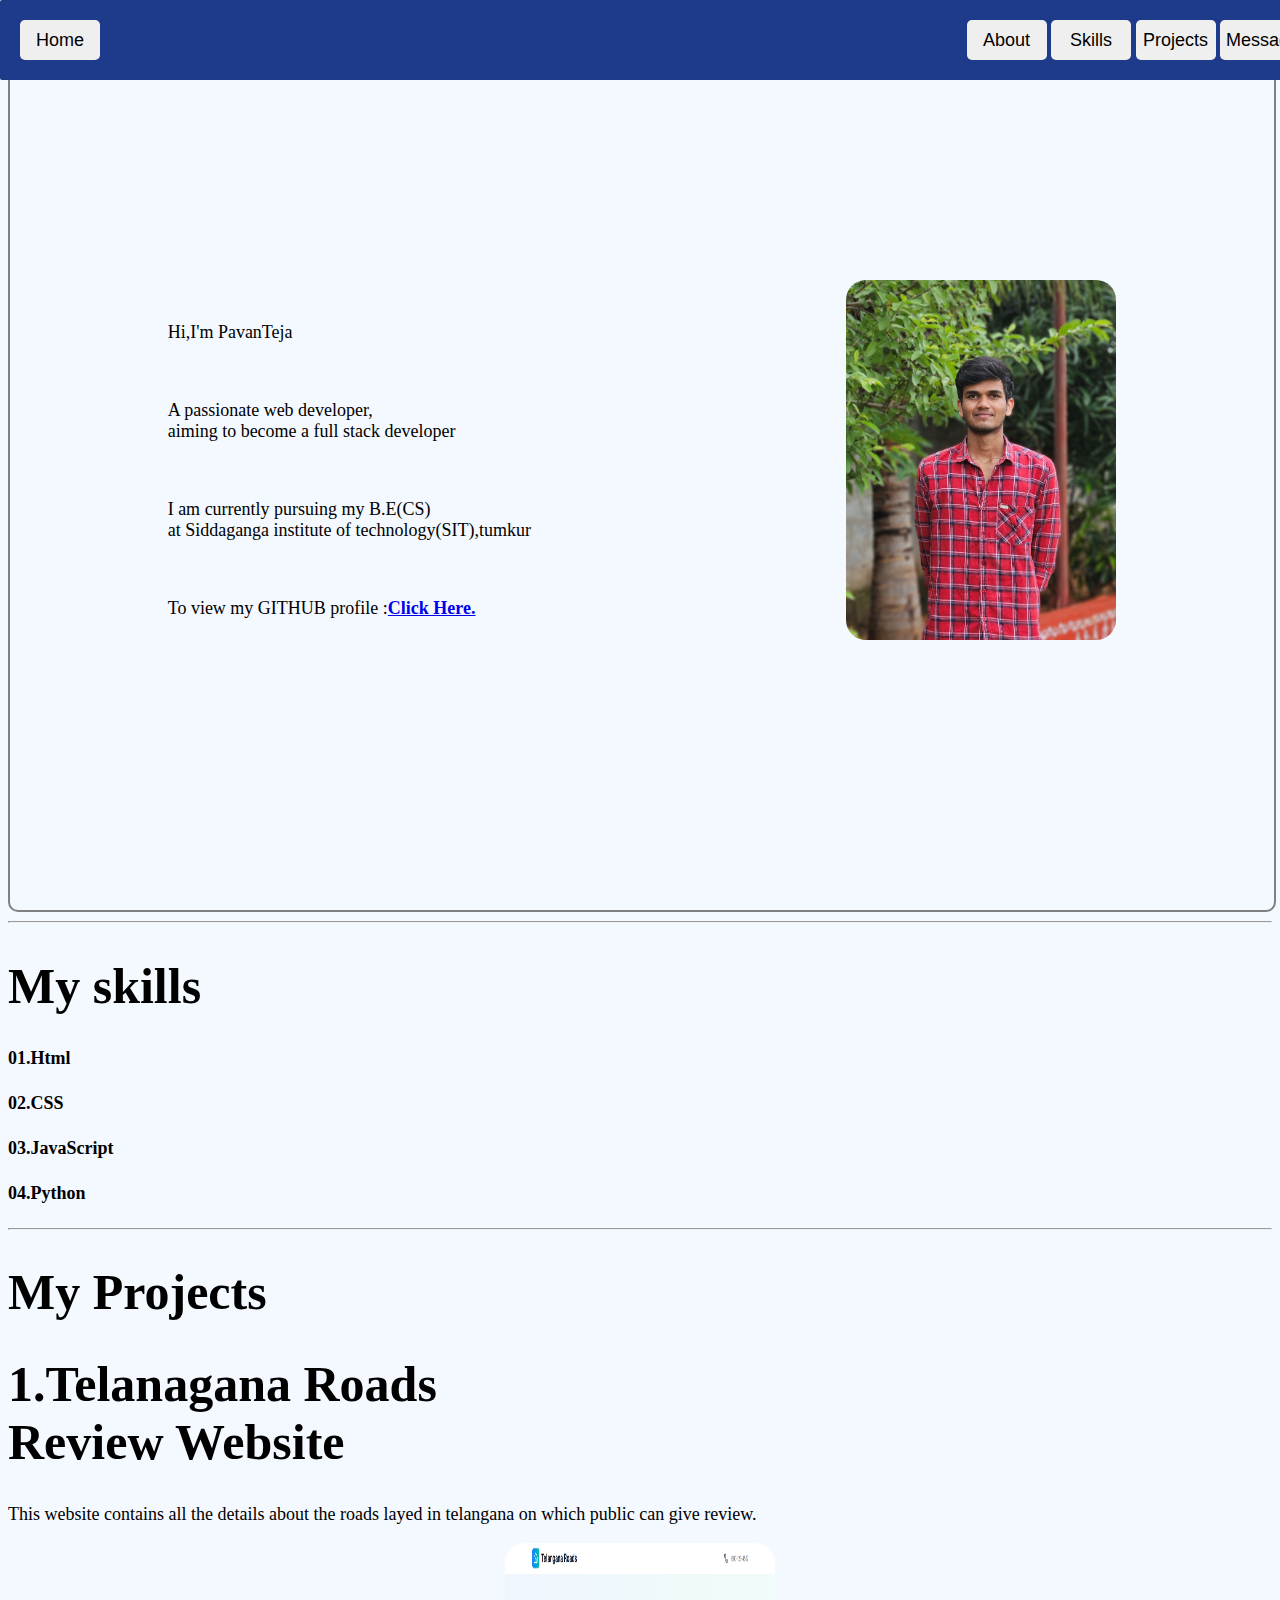
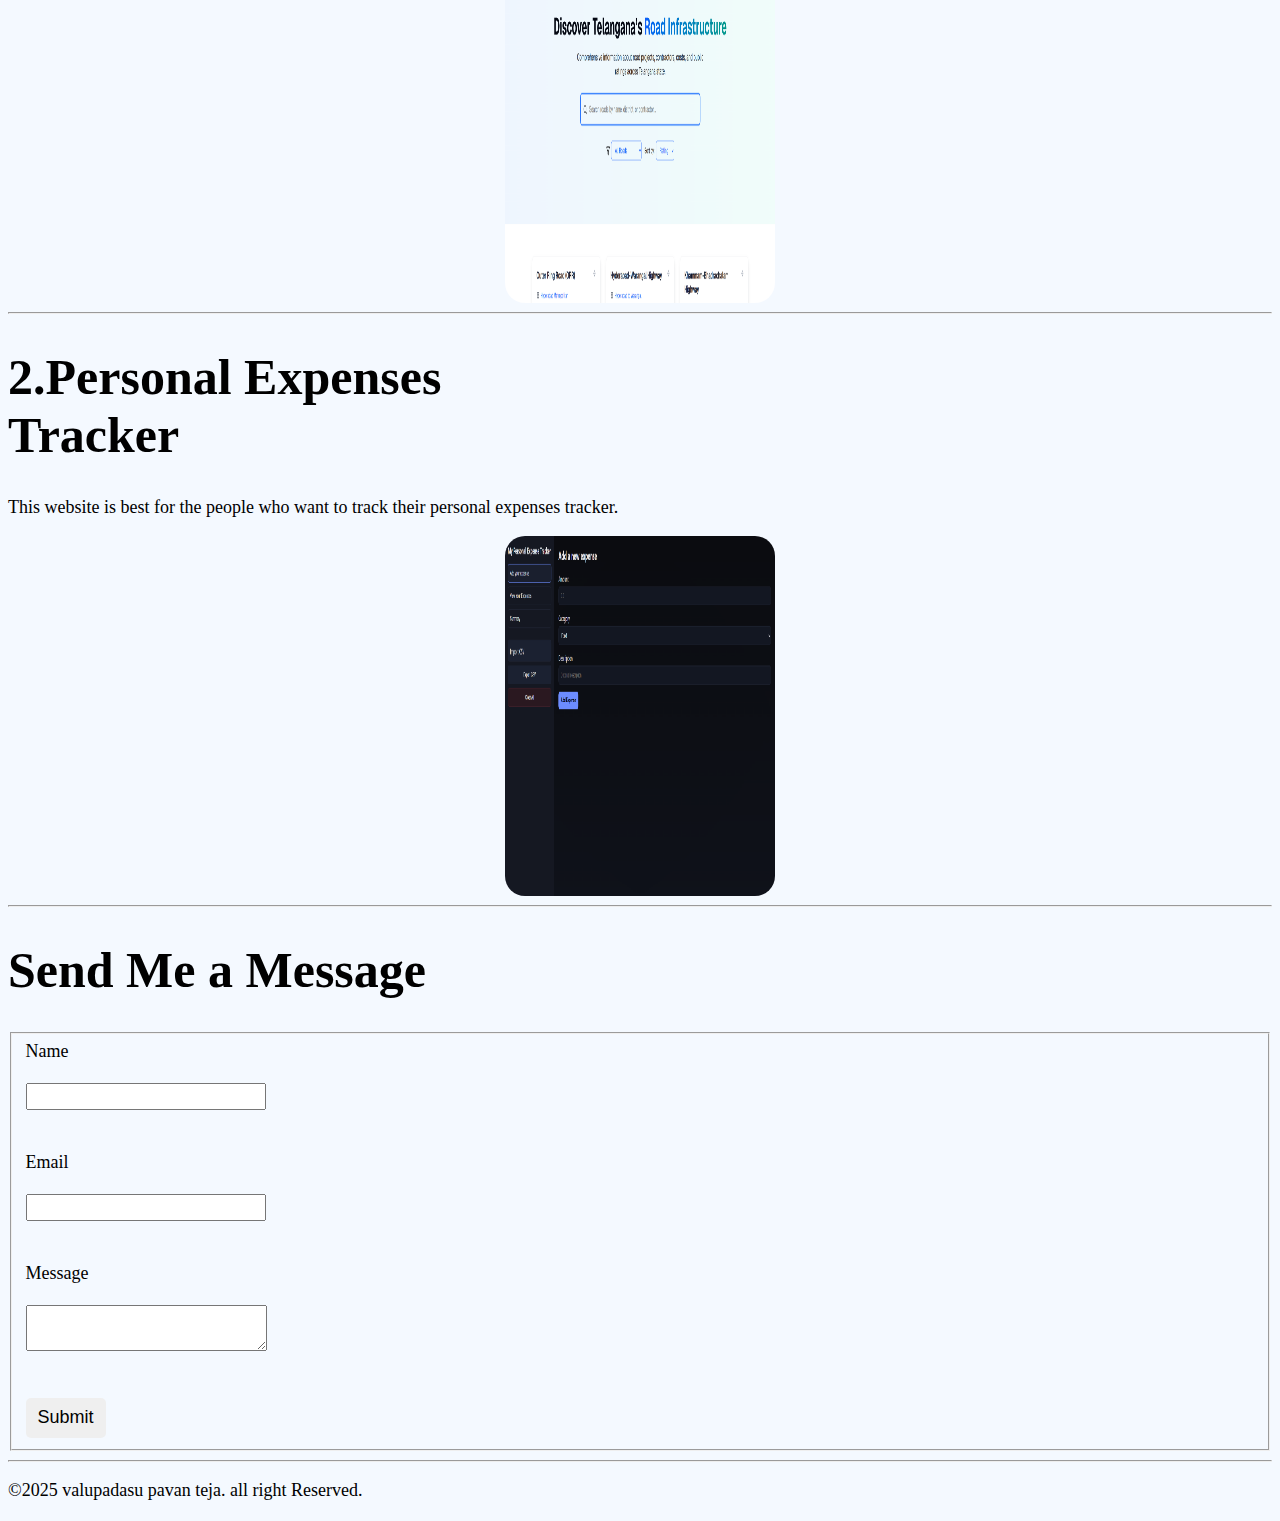
<file: index.html>
<!DOCTYPE html>
<html lang="en">
<head>
    <meta charset="UTF-8">
    <meta name="viewport" content="width=device-width, initial-scale=1.0">
    <title>V PAVAN TEJA</title>
    <link rel="stylesheet" href="styles.css">


</head>



<body>

<header class="header">
  <nav class="nav">
    <div class="left">
      <a href="#welcome"><button>Home</button></a>
    </div>
    <div class="right">
      <a href="#welcome"><button>About</button></a>
      <a href="#skills"><button>Skills</button></a>
      <a href="#My projects"><button>Projects</button></a>
      <a href="#contact"><button>Message</button></a>
    </div>
  </nav>
</header>



<main>
    <section>
    <div class="content" id="welcome">
        <div class="noborder">
                <br>
                <p>Hi,I'm PavanTeja </p>
                <br>
                <p>A passionate web developer,<br>aiming to become a full stack developer</p>
                <br>
                <p>I am currently pursuing my B.E(CS)<br> at Siddaganga institute of technology(SIT),tumkur</p>
                <br>
                <p>To view my GITHUB profile :<strong><a href="https://github.com/PAVAN-ENG-SIT">Click Here.</a></strong></p>
            </div>
            <div class="image">
                <img  style="text-align: center;" src="Pavan_das.jpg" alt="pavan teja photo" margin="auto" >
                </div>
            </div>
            
  </section>




<hr>


        <section id="skills">
            <div class="skills-container">
           
            <h1 class="skillsheading">My skills</h1>

            <div class="techstacks">    
                
                    <h4>01.Html</h4>
                    <h4>02.CSS</h4>
                    <h4>03.JavaScript</h4>
                    <h4>04.Python</h4>
                    <!-- <h4>05.Java</h4> -->

              
            </div>   
            </div>
        </section>

                  <hr>

<section id="My projects">
    
    <h1>My Projects</h1>
    
    <div class="projects">
        <div class="projectdesc">
            <h1>1.Telanagana Roads<br> Review Website</h1>
            <p>This website contains all the details about the roads layed in telangana on which public can give review.</p>
        </div>
        
        <div class="project1img">
            <a  href="https://tg-roads.vercel.app/"><img class="imgproject"  src="telangana roads.png" alt="telangana website image"> </a>

        </div>
</div>

</section>
<!-- <br> -->
<hr>



<section id="projects">

    <div class="projects">
            <div class="projectdesc">
                <h1>2.Personal Expenses <br>Tracker</h1>
                <p> This website is best for the people who want to track their personal expenses tracker.</p>

            </div>

            <div class="project1img">
                <a href="https://pavan-eng-sit.github.io/personal-expenses-tracker-2.0/"><img class="imgproject" src="personal expenses tracker.png" alt="personal expenses tracker image"></a>
            </div>
    </div>

</section>

                <hr>

<section  id="contact">
    <h1>Send Me a Message</h1>
        <form>
                <fieldset>
                <label for="name">Name<br><br><input height="15em" width="30em" type="text" class="name"  name="name"></label><br><br>
                <br>
                <label for="email">Email<br><br><input type="text" class="email"  name="Email"></label><br><br>

                <br>
                <label> Message <br><br> <textarea type="text" class="message" maxlength="500"> </textarea>
                <br>
                <br>
                <br>

                <button class="submit">Submit</button>
                </label><br>
        </fieldset>
        </form>
</section>


</main>





<footer>


<hr>

    <p>  &copy;2025 valupadasu pavan teja. all right Reserved.  </p>
</footer>



</body>
</html>
</file>
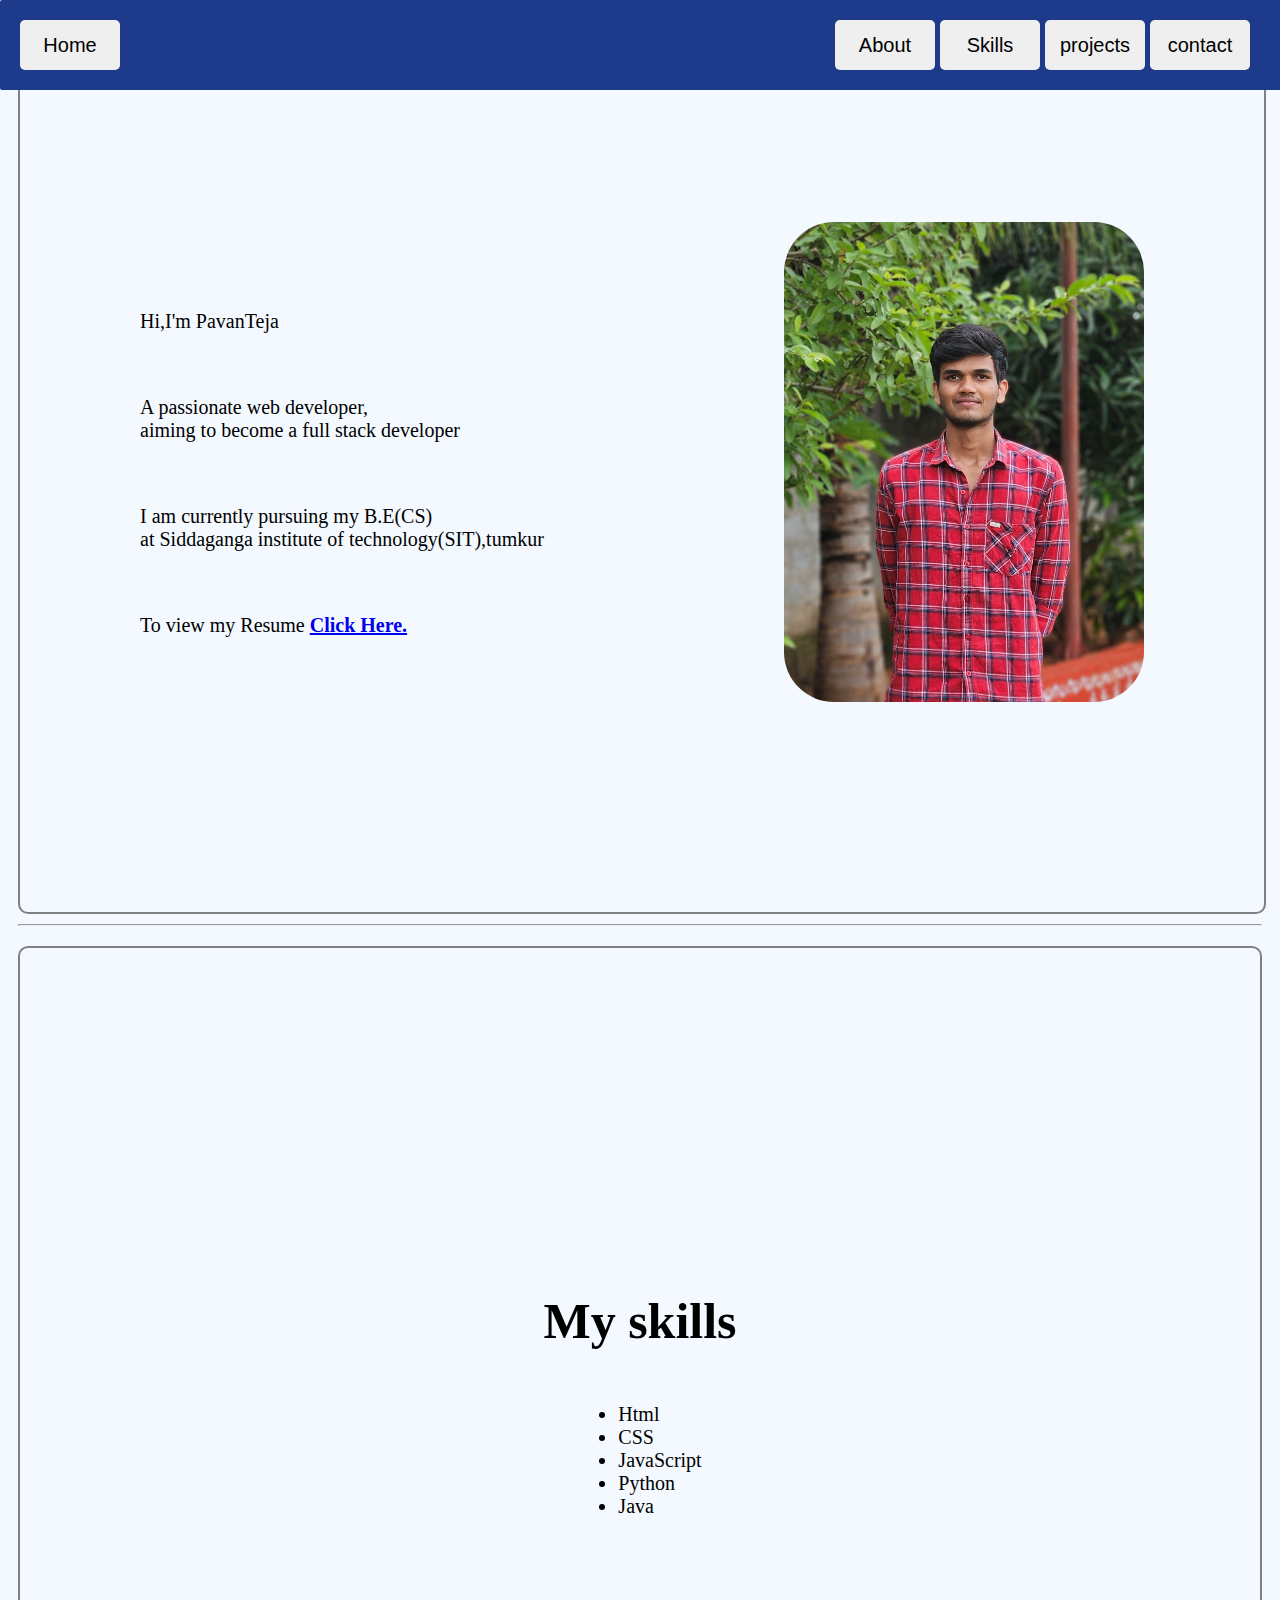
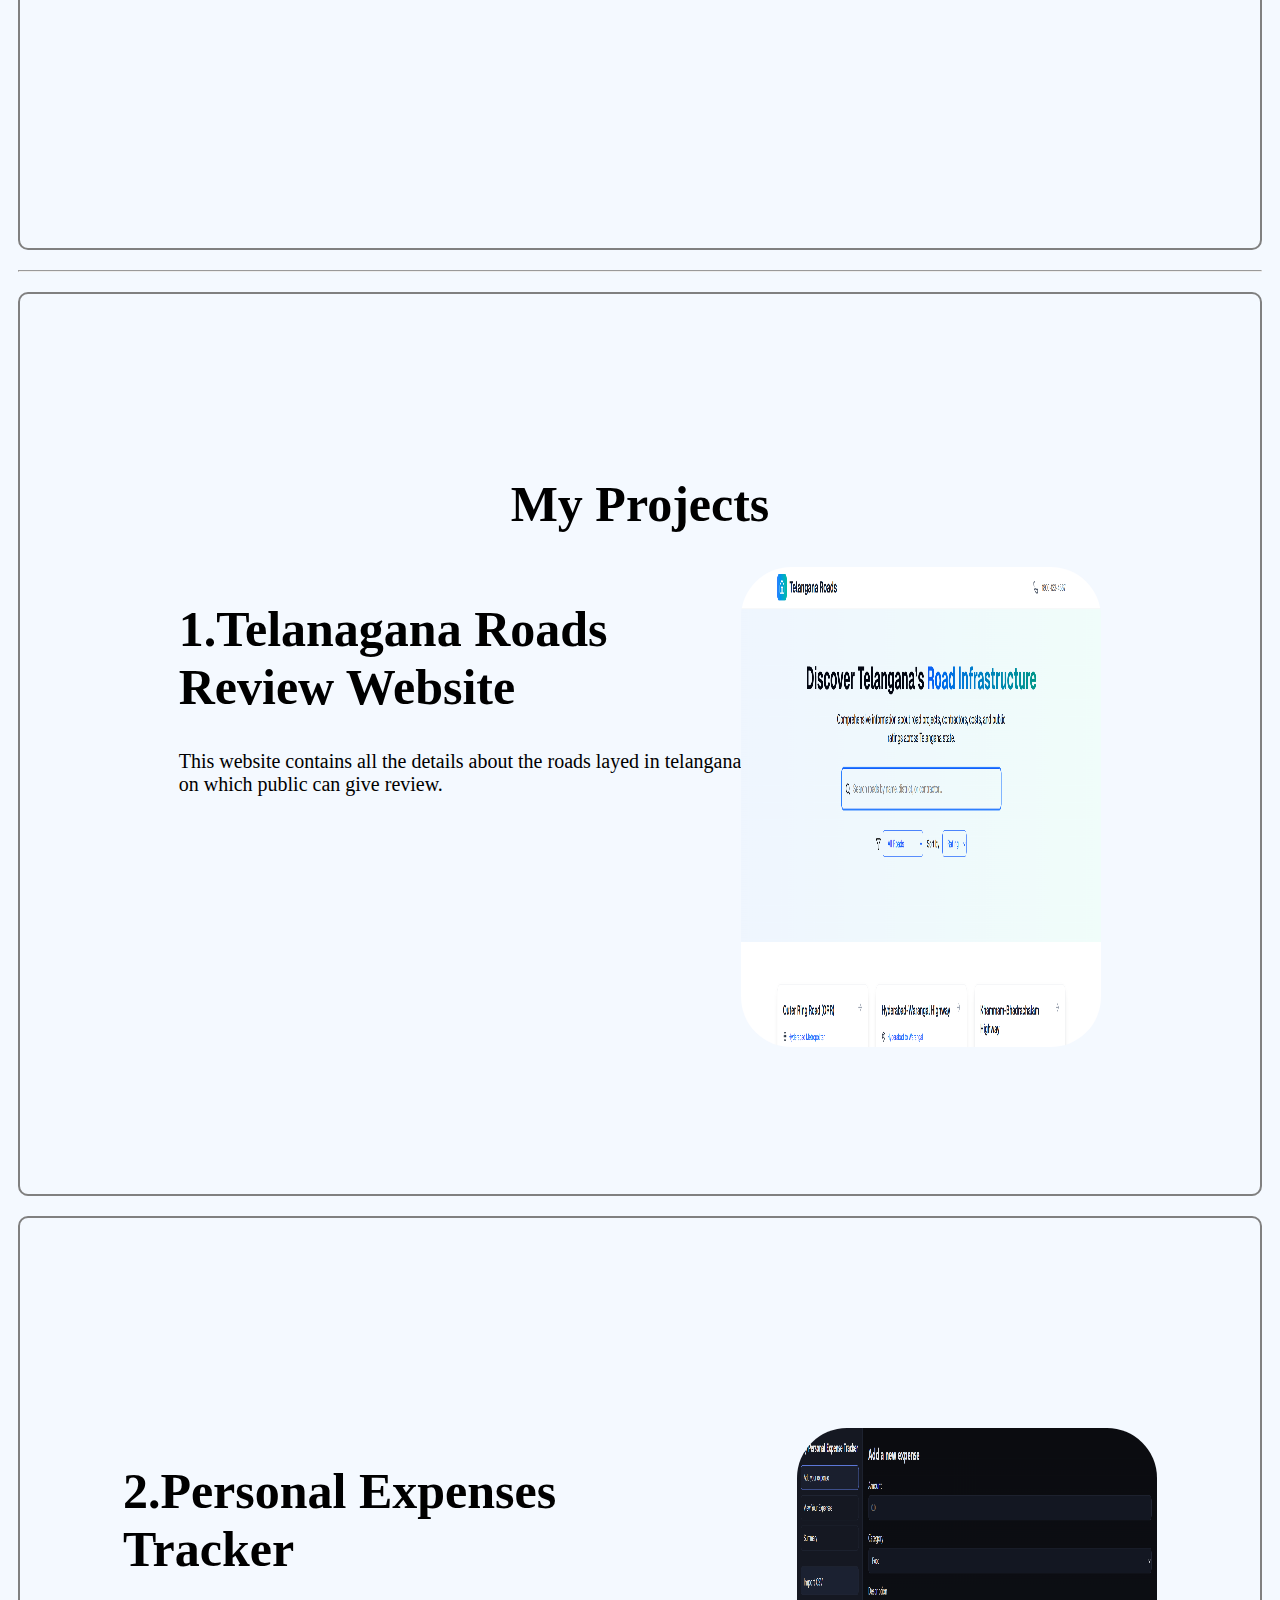
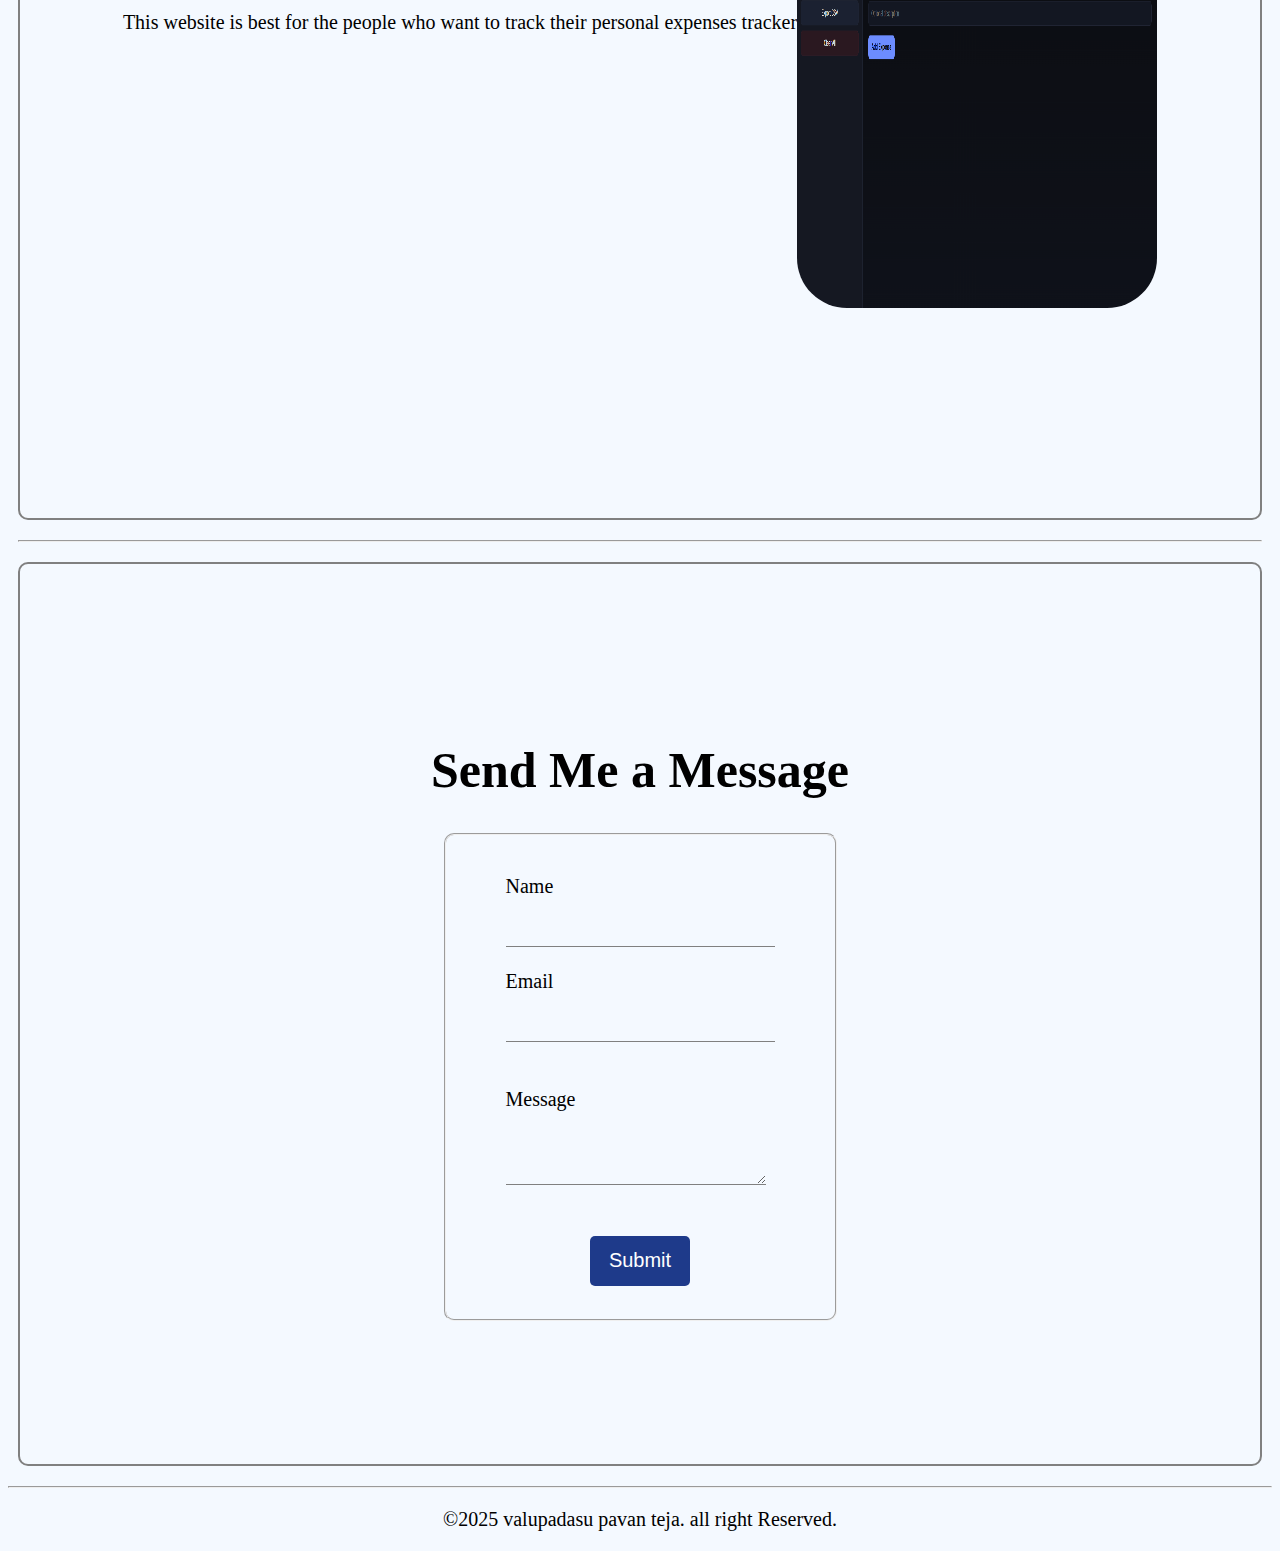
<file: plain portfolio/index.html>
<!DOCTYPE html>
<html lang="en">
<head>
    <meta charset="UTF-8">
    <meta name="viewport" content="width=device-width, initial-scale=1.0">
    <title>WEB DEVELOPMENT</title>
    <link rel="stylesheet" href="styles.css">


</head>



<body>

<header class="header">

<nav >
    <a href="#welcome"><button>Home</button></a>
    
<div class="cont" >
    <a href="#about"><button >About</button></a>
    <a  href="#skills"><button >Skills</button></a>
    <a  href="#projects"><button >projects</button></a>
    <a  href="#contact"><button >contact</button></a>
</div>
</nav>
</header>



<main>
<div class="welcome" id="welcome">
    <div class="content">
        <div class="noborder">
                <br>
                <p>Hi,I'm PavanTeja </p>
                <br>
                <p>A passionate web developer,<br>aiming to become a full stack developer</p>
                <br>
                <p>I am currently pursuing my B.E(CS)<br> at Siddaganga institute of technology(SIT),tumkur</p>
                <br>
                <p>To view my Resume <strong><a href="#">Click Here.</a></strong></p>
            </div>
            <div class="image">
                <img  style="text-align: center;" src="Pavan_das.jpg" alt="pavan teja photo" margin="auto" >
                </div>
            </div>
            
        </div>




<hr>


        <section id="skills">
            <h1>My skills</h1>
                <ul>
                    <li>Html</li>
                    <li>CSS</li>
                    <li>JavaScript</li>
                    <li>Python</li>
                    <li>Java</li>
                </ul>
        </section>

                  <hr>

<section id="projects">
    <h1>My Projects</h1>
    
    
<div class="projects">
        <div class="project">
            <h1>1.Telanagana Roads<br> Review Website</h1>
            <p>This website contains all the details about the roads layed in telangana<br> on which public can give review.</p>
        </div>
        
        <div class="project1img">
            <a  href="https://tg-roads.vercel.app/"><img class="imgproject"  src="telangana roads.png" alt="telangana website image"> </a>

        </div>
</div>











</section>
<section id="projects">

    <div class="projects">
            <div class="project">
                <h1>2.Personal Expenses <br>Tracker</h1>
                <p> This website is best for the people who want to track their personal expenses tracker</p>

            </div>

            <div class="project1img">
                <a href="https://pavan-eng-sit.github.io/personal-expenses-tracker-2.0/"><img class="imgproject" src="personal expenses tracker.png" alt="personal expenses tracker image"></a>
            </div>
    </div>

</section>

                <hr>
<section  id="contact">
    <h1>Send Me a Message</h1>
        <form>
                <fieldset>
                <label for="name">Name<br><br><input height="30px" width="100px" type="text" class="name"  name="name"></label><br><br>
                <label for="Email">Email<br><br><input type="text" class="email"  name="Email"></label><br><br>

                <br>
                <label> Message <br><br> <textarea type="text" class="message" maxlength="500"> </textarea>
                <br>
                <br>
                <br>

                <button class="submit">Submit</button>
                </label><br>
        </fieldset>
        </form>
</section>


</main>





<footer>


<hr>

    <p>  &copy;2025 valupadasu pavan teja. all right Reserved.  </p>
</footer>



</body>
</html>
</file>
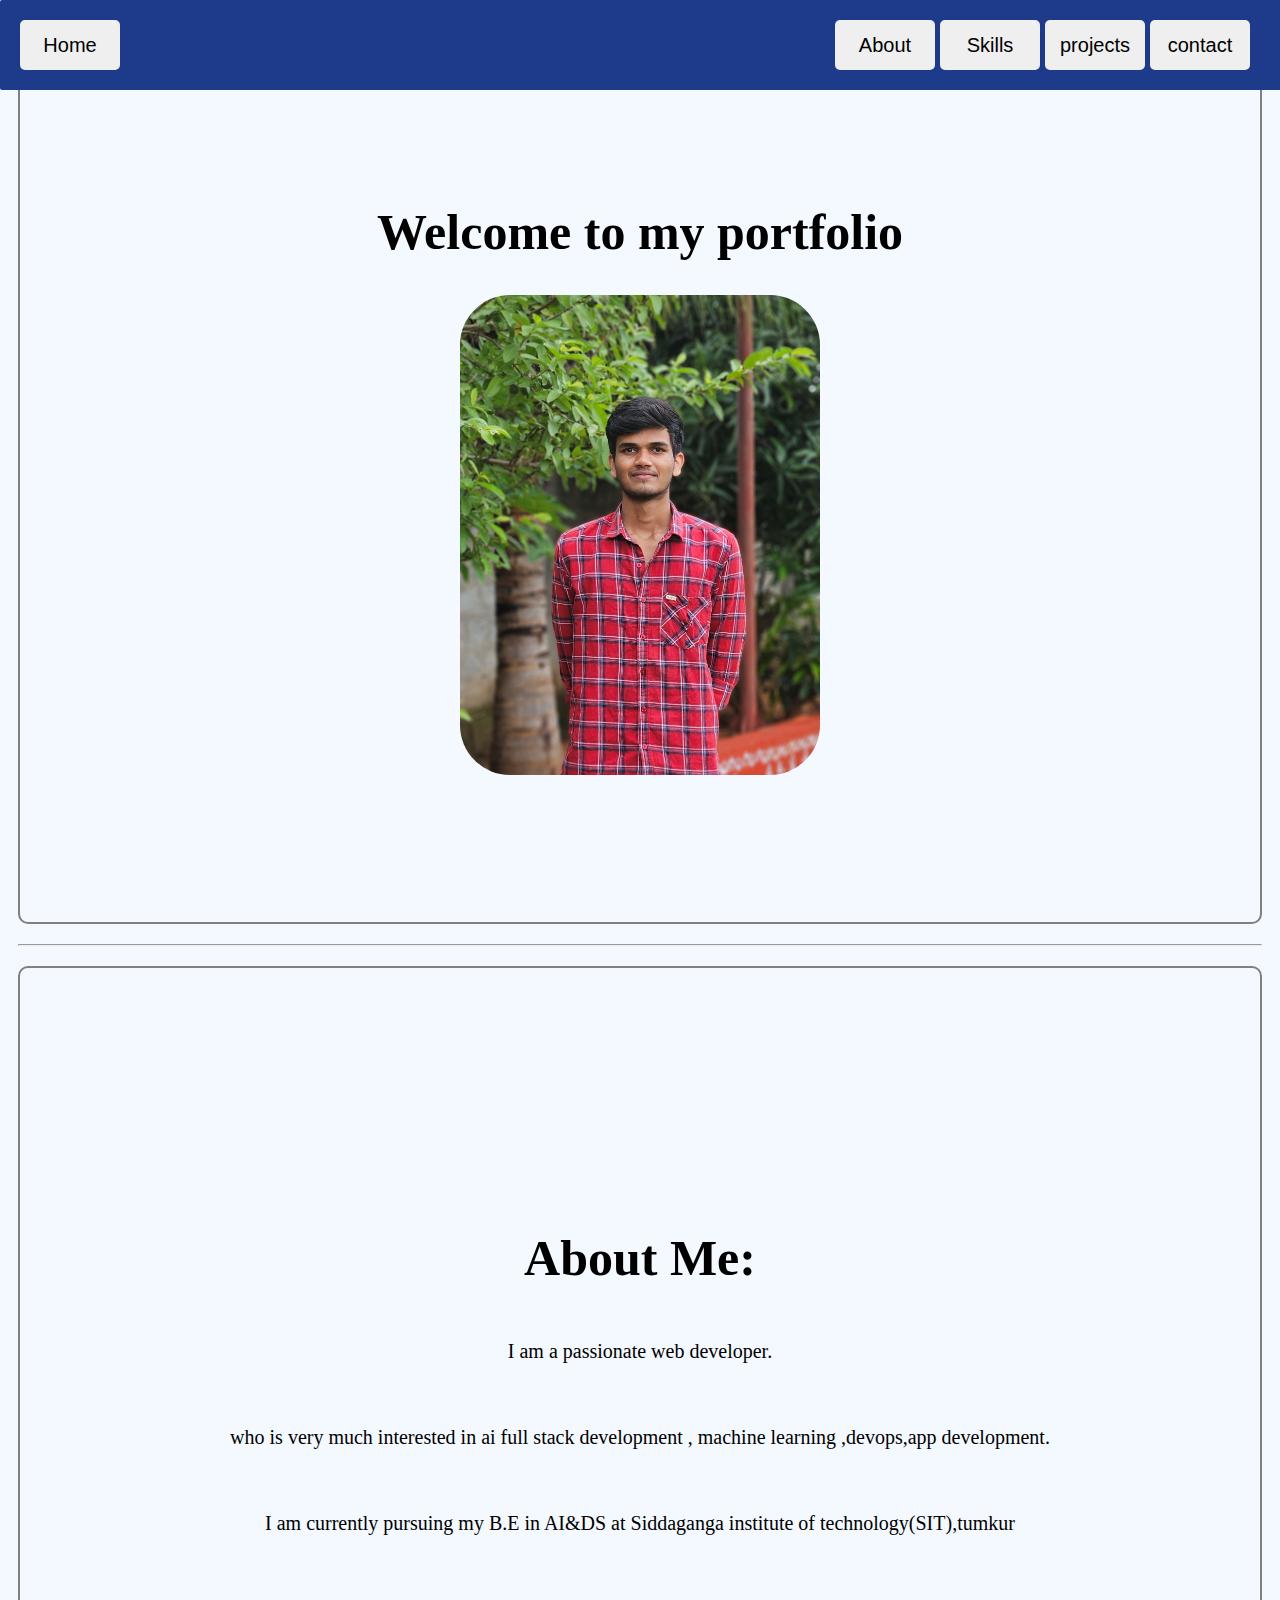
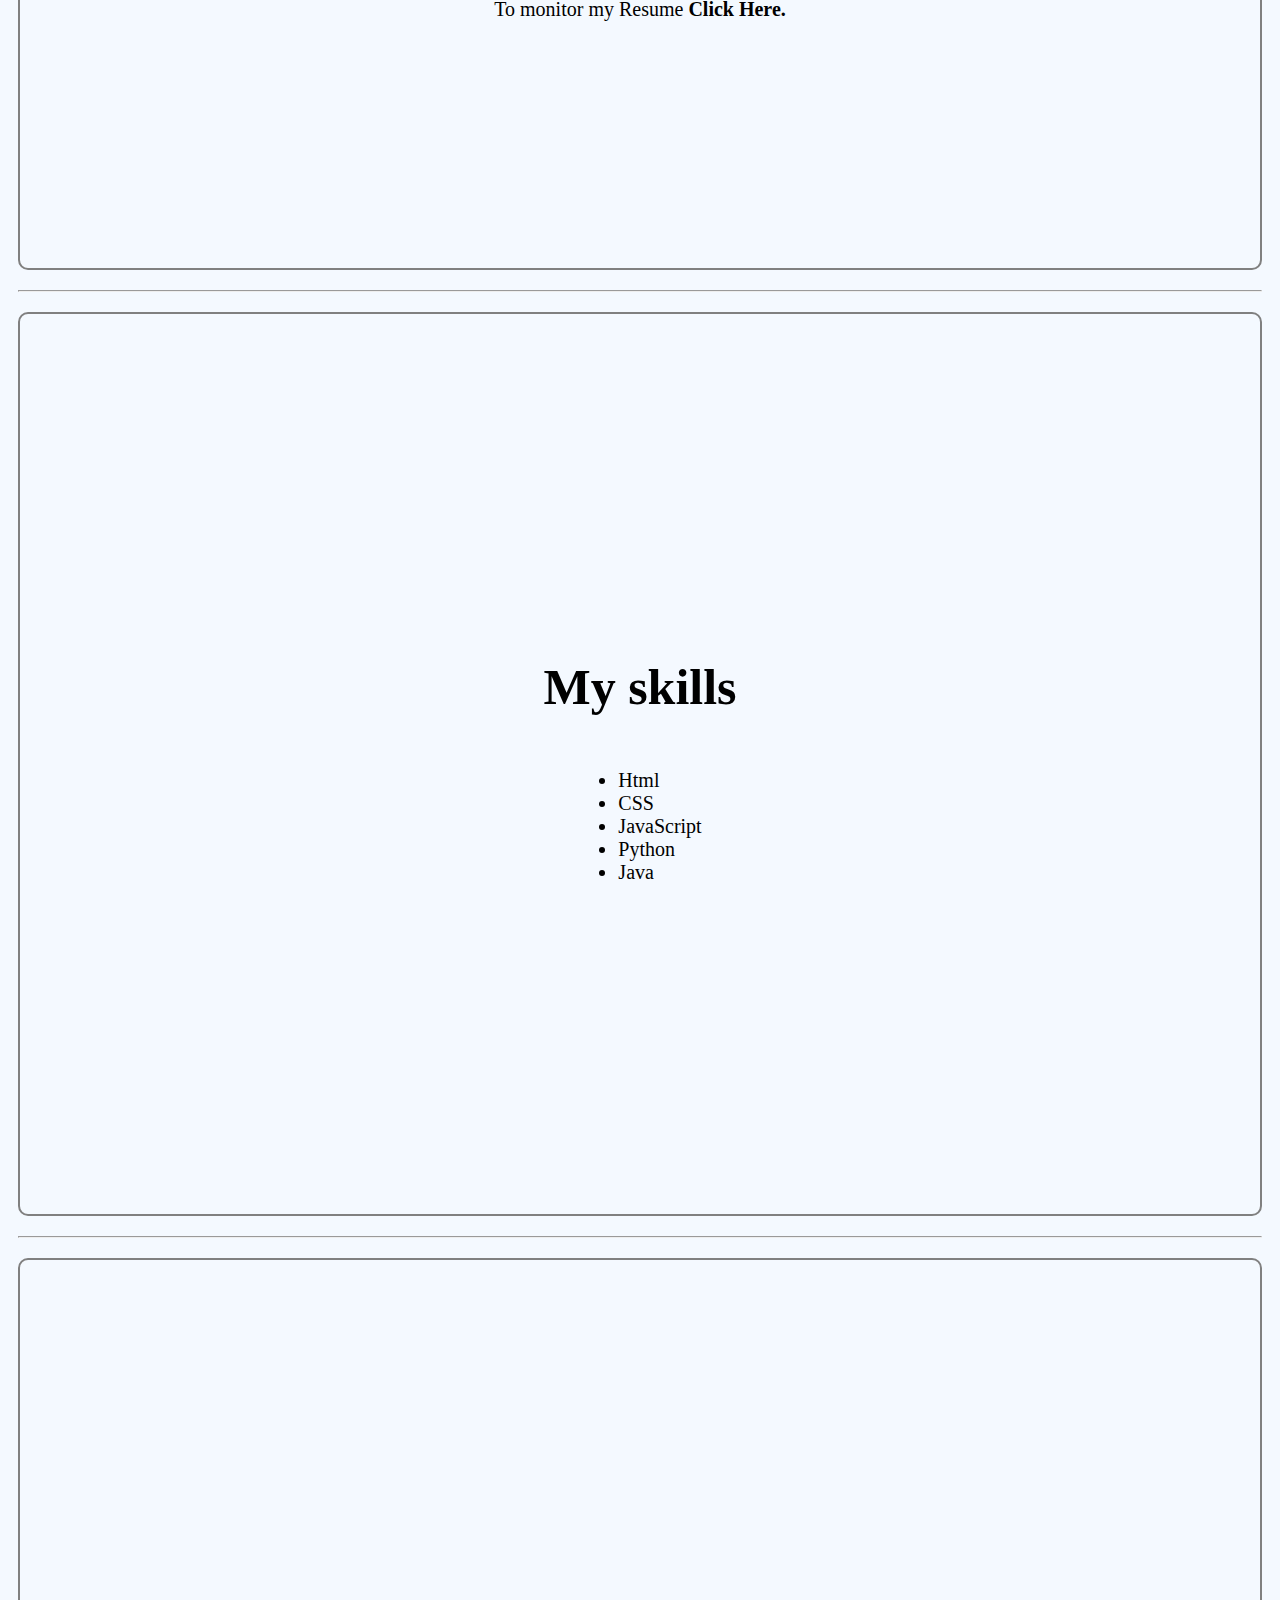
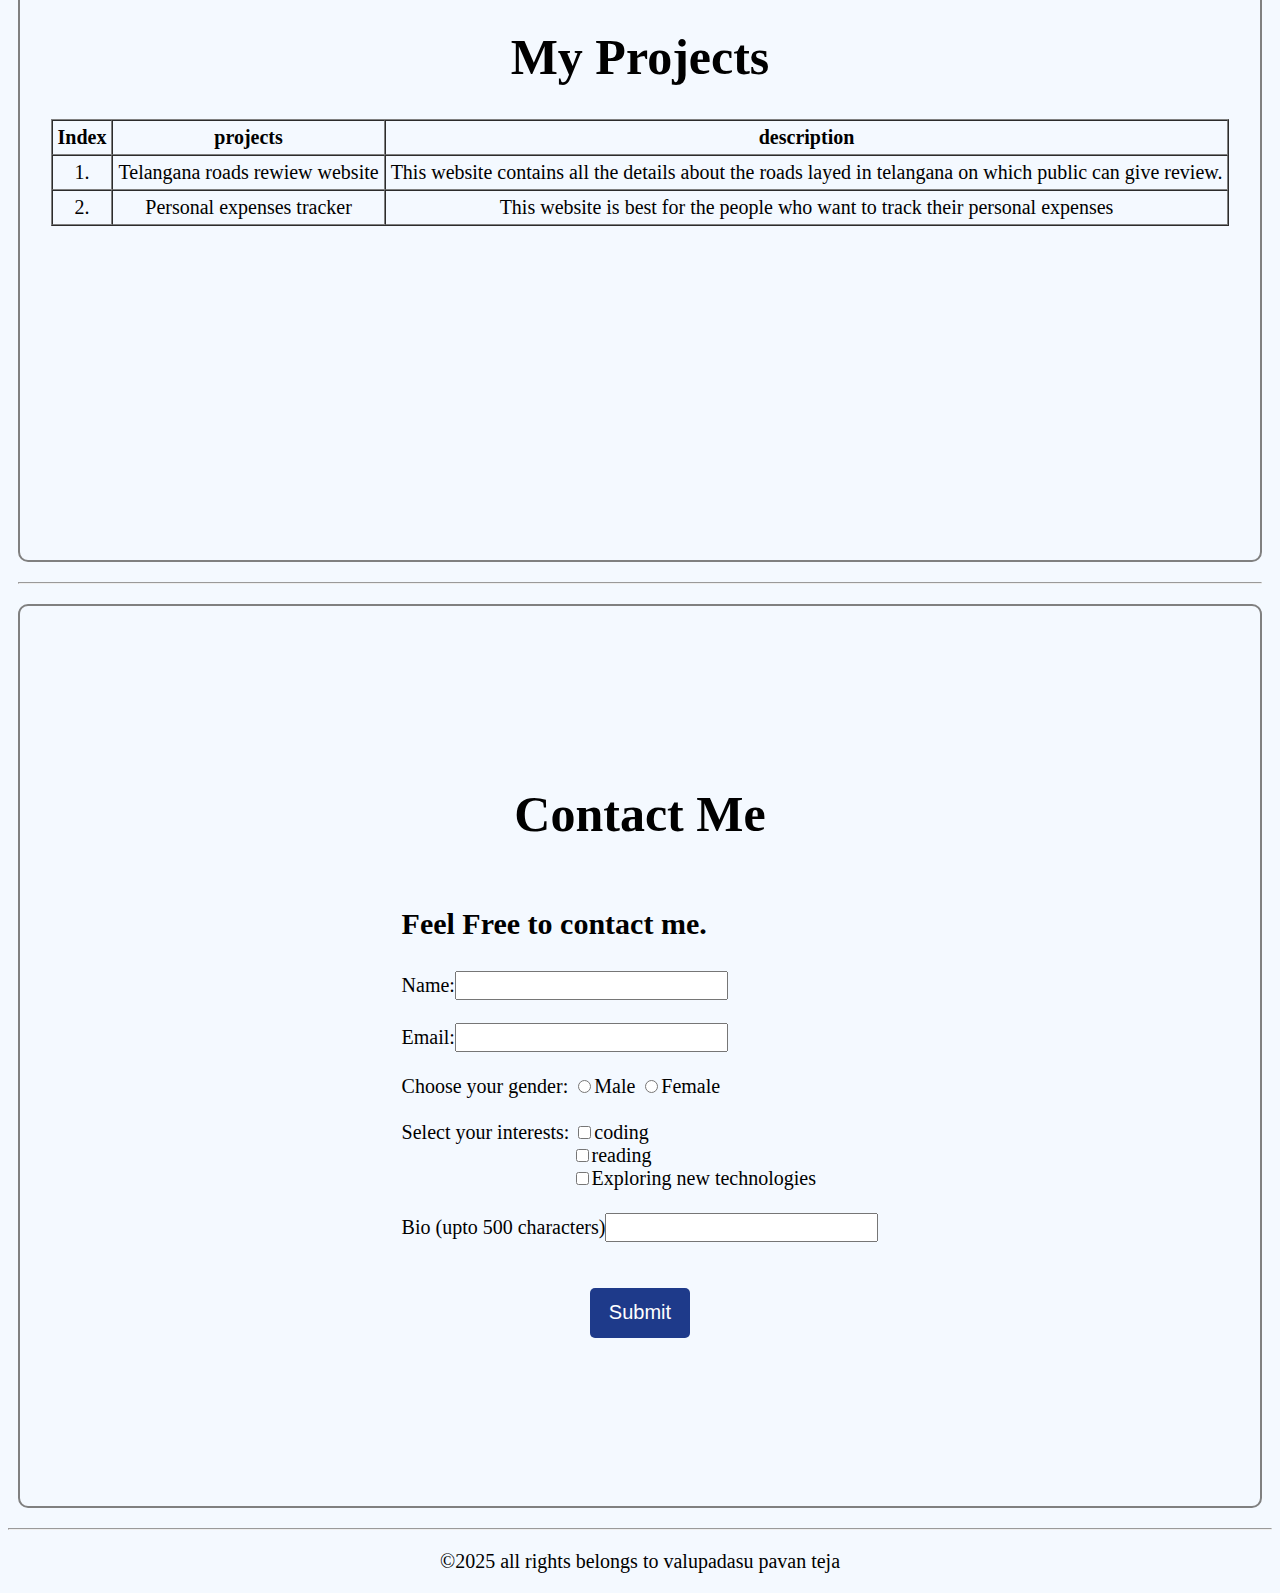
<file: plain portfolio/myport.html>
<!DOCTYPE html>
<html lang="en">
<head>
    <meta charset="UTF-8">
    <meta name="viewport" content="width=device-width, initial-scale=1.0">
    <title>WEB DEVELOPMENT</title>
    <link rel="stylesheet" href="styles.css">


</head>



<body>

<header class="header">

<nav >
    <a href="#welcome"><button>Home</button></a>
    
<div class="cont" >
    <a href="#about"><button >About</button></a>
    <a  href="#skills"><button >Skills</button></a>
    <a  href="#projects"><button >projects</button></a>
    <a  href="#contact"><button >contact</button></a>
</div>
</nav>
</header>



<main>
        <section class="welcome" id="welcome">
            <h1 class="me">Welcome to my portfolio</h1>
            
            <img  style="text-align: center;" src="Pavan_das.jpg" alt="pavan teja photo" margin="auto" >
        </section>
<hr>
        <section  id="about">
            <h1>About Me:</h1>
            <p>I am a passionate web developer.</p>
            <br>
            <p>who is very much interested in ai full stack development , machine learning ,devops,app development.</p>
            <br>
            <p>I am currently pursuing my B.E in AI&DS at Siddaganga institute of technology(SIT),tumkur</p>
            <br>
            <p>To monitor my Resume <strong>Click Here.</strong></p>
        </section>




<hr>


        <section id="skills">
            <h1>My skills</h1>
                <ul>
                    <li>Html</li>
                    <li>CSS</li>
                    <li>JavaScript</li>
                    <li>Python</li>
                    <li>Java</li>
                </ul>
        </section>

                  <hr>

<section id="projects">

    <h1>My Projects</h1>
        <table border cellspacing="0" cellpadding="5px" style="text-align:center">
            <tr>
                <th>Index</th>
                <th>projects</th>
                <th>description</th>
            </tr>

            <tr>
                <td>1.</td>
                <td>Telangana roads rewiew website</td>
                <td>This website contains all the details about the roads layed in telangana on which public can give review.</td>

            </tr>
            <tr>
                <td>2.</td>
                <td>Personal expenses tracker</td>
                <td> This website is best for the people who want to track their personal expenses</track></td>


            </tr>  
        </table>
</section>

                <hr>
<section  id="contact">
    <h1>Contact Me</h1>
        <form>
            <h3 >Feel Free to contact me.</h3>
                
                <label for="name">Name:<input type="text" id="name"  name="name"></label><br><br>
                <label for="Email">Email:<input type="text" id="Email"  name="Email"></label><br><br>
                <label for="gender">Choose your gender:
                <input type="radio" id="male"  name="male" value="male">Male
                <input type="radio" id="Female"  name="Female" value="Female">Female

                </label><br><br>

                <label>Select your interests:

                <input type="checkbox" value="coding">coding<br>
                &nbsp;&nbsp;&nbsp;&nbsp;&nbsp;&nbsp;&nbsp;&nbsp;&nbsp;&nbsp;&nbsp;&nbsp;&nbsp;&nbsp;&nbsp;&nbsp;&nbsp;&nbsp;&nbsp;&nbsp;&nbsp;&nbsp;&nbsp;&nbsp;&nbsp;&nbsp;&nbsp;&nbsp;&nbsp;&nbsp;&nbsp;&nbsp;&nbsp;
                <input type="checkbox" value="reading">reading <br>
                &nbsp;&nbsp;&nbsp;&nbsp;&nbsp;&nbsp;&nbsp;&nbsp;&nbsp;&nbsp;&nbsp;&nbsp;&nbsp;&nbsp;&nbsp;&nbsp;&nbsp;&nbsp;&nbsp;&nbsp;&nbsp;&nbsp;&nbsp;&nbsp;&nbsp;&nbsp;&nbsp;&nbsp;&nbsp;&nbsp;&nbsp;&nbsp;&nbsp;
                <input type="checkbox"  value="exploring new technology">Exploring new technologies<br>
                
                <br>
                <label> Bio (upto 500 characters)<input type="text" maxlength="500"> </label>
                <br>
                <br>
                <br>

                <button class="submit">Submit</button>
                </label><br>
        
        </form>
</section>


</main>





<footer>


<hr>

    <p>  &copy;2025 all rights belongs to valupadasu pavan teja   </p>
</footer>



</body>
</html>
</file>
<file: styles.css>
/* Phones */
@media (max-width: 600px) {
   h1 { font-size: 28px; }
   nav { flex-direction: column; align-items: center; }
   .skills-container { flex-direction: column; padding: 20px; }
   .imgproject { width: 100%; height: auto; margin: 20px 0; }
}

/* Tablets */
@media (min-width: 601px) and (max-width: 1024px) {
   h1 { font-size: 40px; }
   nav { padding: 15px; }
   .techstacks { gap: 20px; }
   .imgproject { width: 90%; }
}

/* laptops */
@media (min-width: 1025px) {
   h1 { font-size: 50px; }
   .imgproject { width: 800px; }
}







*{
    font-size: 18px;
}

body{
background-color:#f4f9ff;
color:black;
}




@media (max-width: 600px) {
   nav {
      flex-direction: column;
      padding: 10px;
   }
   nav a {
      margin: 5px 0;
   }
}

nav{
    width:100%;
    background-color:#1e3a8a;
    border:none;
    padding:0px 0px 30px;
    border-radius: 2px;
    position:fixed;
    top:0px;
    padding:20px;
    display:flex;
    justify-content: space-between;
    left:0px;
    right:0px;
    
}

.noborder{
    border:none;
}

.content{
    min-height:100vh;
    width: 100%;
    display:flex;
    align-items: center;
    justify-content: space-between;
    border:2px solid gray;
    border-radius: 10px;
    
}

.noborder{
    /* flex:1; */
    margin-left:auto;
    margin-right: auto;
}

.image{
       margin-left:auto;
    margin-right: auto;
}

.cont{
    margin-right: 50px;    
}

button{
    height:40px;
    width:80px;
    border:none;
    border-radius: 5px;
    cursor:pointer;
}

#message{
    height:40px;
    width:100px;
}
button:hover{
        background-color:black;
        color:white;

}





img{
    display:block;
    height:20em;
    max-width:15em;
    margin-left: auto;
    margin-right:auto;
    border-radius:20px;
}



.welcome{
  
/* } */

section{
    height:100vh;
    margin-bottom:20px;
    margin-top:20px;
    border:2px solid gray;
    border-radius: 10px;
    display:flex;
    flex-direction: column;
    justify-content: center;
    align-items: center;

}

main{
    margin:10px;
}
h1{
    font-size: 50px;
}

footer{
    text-align: center;
}
h3{
    font-size:30px;
    display:flex;
    margin-left: auto;
    margin-right: auto;
}




.skills-container{
    display: flex;
    justify-content:space-between;
    align-items: flex-start;
    padding:40px;
} 
.skillsheading{
    font-size:100px;


}

.techstacks{
    display:flex;
    flex-direction:row;
    flex-wrap:wrap;
    margin:50px;
    margin-top: auto;
    margin-bottom:auto;
    

    gap:40px;

}



.projects{
    display:flex;
justify-content: space-between;
align-content:center;    
}

.project{
    margin-left:auto;
    margin-right: auto;
    padding: 50px;
}

.imgproject{
    height:410px;
    width:800px;
    margin:100px;
    border:2px solid #f4f9ff ;
}
.imgproject:hover{
    border-color:#1e3a8a;
}
.project1img{
      margin-left:auto;
    margin-right: auto;
}





.name{
    border:none;
    border-bottom: 1px solid gray;
    content:20px 40px;
    background-color: #f4f9ff;
}

.email{
        border:none;
    border-bottom: 1px solid gray;
    background-color: #f4f9ff;

}
.message{
        border:none;
    border-bottom: 1px solid gray;
    background-color: #f4f9ff;

}

fieldset{
    border-radius:10px;
    padding:40px 60px 10px ;

}


.submit{
    display:block;

    margin-left: auto;
    margin-right:auto;
    background-color:#1e3a8a;
    color:white;
    cursor:pointer;
}

.submit:hover{
    background-color:#f4f9ff;
    color:#1e3a8a;
    border:1px solid #1e3a8a;
}
</file>
<file: plain portfolio/styles.css>
*{
    font-size: 20px;
}

body{
background-color:#f4f9ff;
color:black;
}



nav{
    width:100%;
    background-color:#1e3a8a;
    border:none;
    padding:0px 0px 30px;
    border-radius: 2px;
    position:fixed;
    top:0px;
    padding:20px;
    display:flex;
    justify-content: space-between;
    left:0px;
    right:0px;
    
}

.noborder{
    border:none;
}

.content{
    height:100vh;
    width: 100%;
    display:flex;
    align-items: center;
    justify-content: space-between;
    border:2px solid gray;
    border-radius: 10px;
    
}

.noborder{
    /* flex:1; */
    margin-left:auto;
    margin-right: auto;
}

.image{
       margin-left:auto;
    margin-right: auto;
}

.cont{
    margin-right: 50px;    
}

button{
    height:50px;
    width:100px;
    border:none;
    border-radius: 5px;
    cursor:pointer;
}
button:hover{
        background-color:black;
        color:white;

}





img{
    display:block;
    height:480px;
    width:360px;
    margin-left: auto;
    margin-right:auto;
    border-radius:50px;
}



.welcome{
    /* display:flex;
    flex-direction: column;
    justify-content: center;
    align-items: center;
    margin:auto auto; */
}

section{
    height:100vh;
    margin-bottom:20px;
    margin-top:20px;
    border:2px solid gray;
    border-radius: 10px;
    display:flex;
    flex-direction: column;
    justify-content: center;
    align-items: center;

}

main{
    margin:10px;
}
h1{
    font-size: 50px;
}

footer{
    text-align: center;
}
h3{
    font-size:30px;
    display:flex;
    margin-left: auto;
    margin-right: auto;
}



.projects{
    display:flex;
justify-content: space-between;
align-content:center;    
}

.project1{
    margin-left:auto;
    margin-right: auto;
    padding: 50px;
}

.img1{
    height:410px;
    width:800px;
    margin:100px;
    border:2px solid #f4f9ff ;
}
.img1:hover{
    border-color:#1e3a8a;
}
.project1img{
      margin-left:auto;
    margin-right: auto;
}












.name{
    border:none;
    border-bottom: 1px solid gray;
    content:20px 40px;
    background-color: #f4f9ff;
}

.email{
        border:none;
    border-bottom: 1px solid gray;
    background-color: #f4f9ff;

}
.message{
        border:none;
    border-bottom: 1px solid gray;
    background-color: #f4f9ff;

}

fieldset{
    border-radius:10px;
    padding:40px 60px 10px ;

}


.submit{
    display:block;

    margin-left: auto;
    margin-right:auto;
    background-color:#1e3a8a;
    color:white;
    cursor:pointer;
}

.submit:hover{
    background-color:#f4f9ff;
    color:#1e3a8a;
    border:1px solid #1e3a8a;
}
</file>
